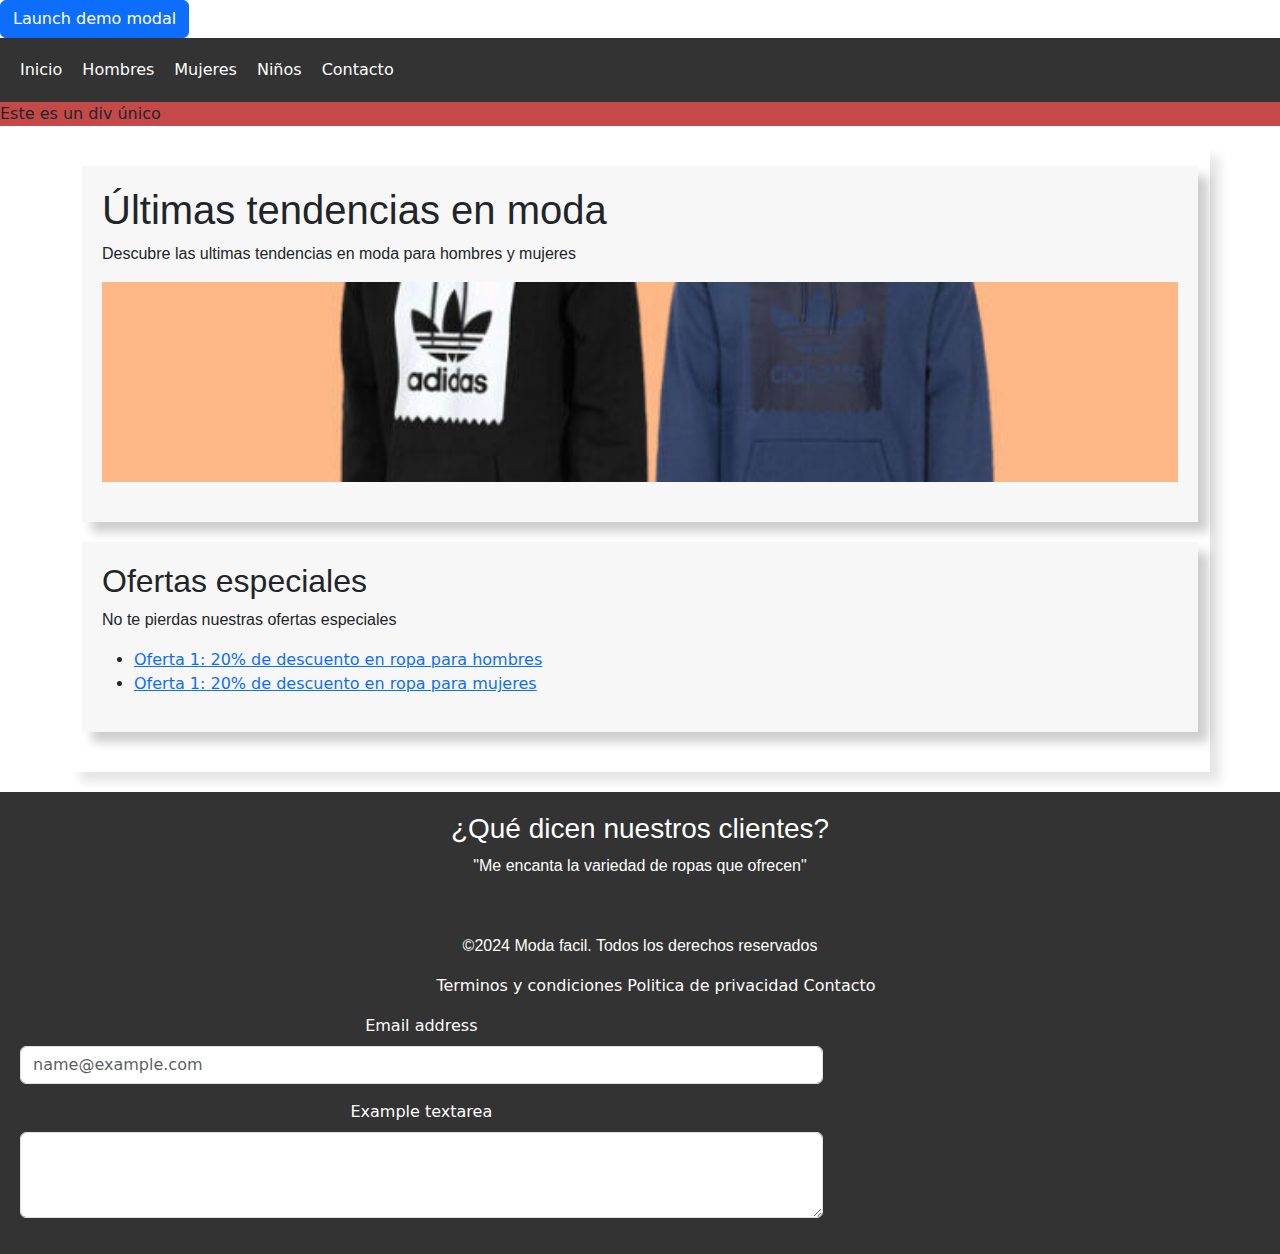
<file: index.html>
<!-- Documento HTML5 -->
<!DOCTYPE html>
<html lang="en">

<head>
    <!-- Metadatos del documento -->
    <meta charset="UTF-8">
    <meta name="viewport" content="width=device-width, initial-scale=1.0">
    <title>Moda facil - Tienda de ropa en linea</title>
    <meta name="description" content="Tienda de ropa en linea con la ultima moda para hombres y mujeres. Entregamos rapido y seguro.">
    <meta name="keywords" content="ropa, moda, hombre, mujer, ropa de hombre, ropa de mujer, ropa de hombre de moda, ropa de mujer de moda">
    <link rel="stylesheet" href="css/styles.css">
    <link href="https://cdn.jsdelivr.net/npm/bootstrap@5.3.3/dist/css/bootstrap.min.css" rel="stylesheet" integrity="sha384-QWTKZyjpPEjISv5WaRU9OFeRpok6YctnYmDr5pNlyT2bRjXh0JMhjY6hW+ALEwIH" crossorigin="anonymous">
    <script src="https://cdn.jsdelivr.net/npm/bootstrap@5.3.3/dist/js/bootstrap.bundle.min.js" integrity="sha384-YvpcrYf0tY3lHB60NNkmXc5s9fDVZLESaAA55NDzOxhy9GkcIdslK1eN7N6jIeHz" crossorigin="anonymous"></script>
</head>

<body>
    <!-- Button trigger modal -->
    <button type="button" class="btn btn-primary" data-bs-toggle="modal" data-bs-target="#exampleModal">
        Launch demo modal
    </button>
    
    <!-- Modal -->
    <div class="modal fade" id="exampleModal" tabindex="-1" aria-labelledby="exampleModalLabel" aria-hidden="true">
        <div class="modal-dialog">
        <div class="modal-content">
            <div class="modal-header">
            <h1 class="modal-title fs-5" id="exampleModalLabel">Modal title</h1>
            <button type="button" class="btn-close" data-bs-dismiss="modal" aria-label="Close"></button>
            </div>
            <div class="modal-body">
            ...
            </div>
            <div class="modal-footer">
            <button type="button" class="btn btn-secondary" data-bs-dismiss="modal">Close</button>
            <button type="button" class="btn btn-primary">Save changes</button>
            </div>
        </div>
        </div>
    </div>

    <!-- Cabecera de la pagina -->
     <header>
        <!-- Navegacion principal -->
         <nav>
            <ul>
                <li>
                    <a href="#">Inicio</a>
                </li>
                <li>
                    <a href="#">Hombres</a>
                </li>
                <li>
                    <a href="#">Mujeres</a>
                </li>
                <li>
                    <a href="#">Niños</a>
                </li>
                <li>
                    <a href="#">Contacto</a>
                </li>
            </ul>
         </nav>        
     </header>

     <div id="miDivUnico">Este es un div único</div>

    <!-- Contenido principal de la pagina -->
     <div class="container">
        <section>
            <h1>Últimas tendencias en moda</h1>
            <p>Descubre las ultimas tendencias en moda para hombres y mujeres</p>
            <img src="img/ropa_hombres.jpg" alt="Imagen de ropa para hombres">
        </section>

        <section>
            <h2>Ofertas especiales</h2>
            <p>No te pierdas nuestras ofertas especiales</p>
            <ul>
                <li>
                    <a href="#">Oferta 1: 20% de descuento en ropa para hombres</a>
                </li>
                <li>
                    <a href="#">Oferta 1: 20% de descuento en ropa para mujeres</a>
                </li>
            </ul>
        </section>
     </div>

    <!-- Barra lateral: Contenido de interes para el usuario, que complementa la informacion principal, pero no es esencial para su comprension -->
     <aside>
        <h3>¿Qué dicen nuestros clientes?</h3>
        <p>"Me encanta la variedad de ropas que ofrecen"</p>
     </aside>

     <!-- Pie de pagina -->
     <footer>
        <p>©2024 Moda facil. Todos los derechos reservados</p>
        <ul>
            <li>
                <a href="#">Terminos y condiciones</a>
                <a href="#">Politica de privacidad</a>
                <a href="#">Contacto</a>
            </li>
        </ul>

        <div class="row col-md-12 flex justify-center-content">
            <div class="mb-3 col-md-8">
                <label for="exampleFormControlInput1" class="form-label">Email address</label>
                <input type="email" class="form-control" id="exampleFormControlInput1" placeholder="name@example.com">
                </div>
                <div class="mb-3 col-md-8">
                <label for="exampleFormControlTextarea1" class="form-label">Example textarea</label>
                <textarea class="form-control" id="exampleFormControlTextarea1" rows="3"></textarea>
            </div>
        </div>

     </footer>

</body>
</html>
</file>
<file: css/styles.css>
body {
    font-family: Helvetica, Arial, sans-serif;
    font-size: 18px;
     margin: 50px;
     padding: 0;
}

header {
    background-color: #333;
    color: #fff;
    padding: 20px;
    text-align: center;
}

nav ul {
    list-style: none;
    margin: 0;
    padding: 0;
    display: flex; /* Hace que los links se pongan uno al lado del otro en vez de en vertical*/
}

nav li {
    margin-right: 20px;
}

nav a {
    color: #fff;
    text-decoration: none;
}

section {
    background-color: #f7f7f7;
    padding: 20px;
    margin-bottom: 20px;
    box-shadow: 10px 10px 10px rgba(1, 0, 10, 0.2);
}

.container {
    display: block;
    margin: 20px;
    padding: 20px;
    box-shadow: 10px 10px 10px rgba(1, 0, 10, 0.1);
}

h1, h2, h3 {
    /* Tipo de fuente y tamaño */
    font-family: Arial, sans-serif;
}

h1 {
    font-size: 36px;
}

h2 {
    font-size: 24px;
}

h3 {
    font-size: 16px;
}

p {
    font-family: Arial, sans-serif;
    font-size: 16px;
    margin-bottom: 20px;
}

img {
    width: 100%;
    height: 200px;
    /* Objeto de ajuste */
    object-fit: cover;
    /* margen y relleno */
    margin-bottom: 20px;
}

aside {
    background-color: #333;
    color: #fff;
    padding: 20px;
    text-align: center;
}

footer {
    background-color: #333;
    color: #fff;
    padding: 20px;
    text-align: center;
}

footer ul li a {
    text-decoration: none;
    color: #fff;
}

footer ul {
    list-style: none;
}

#miDivUnico {
    background-color: #c54949;
}
</file>
